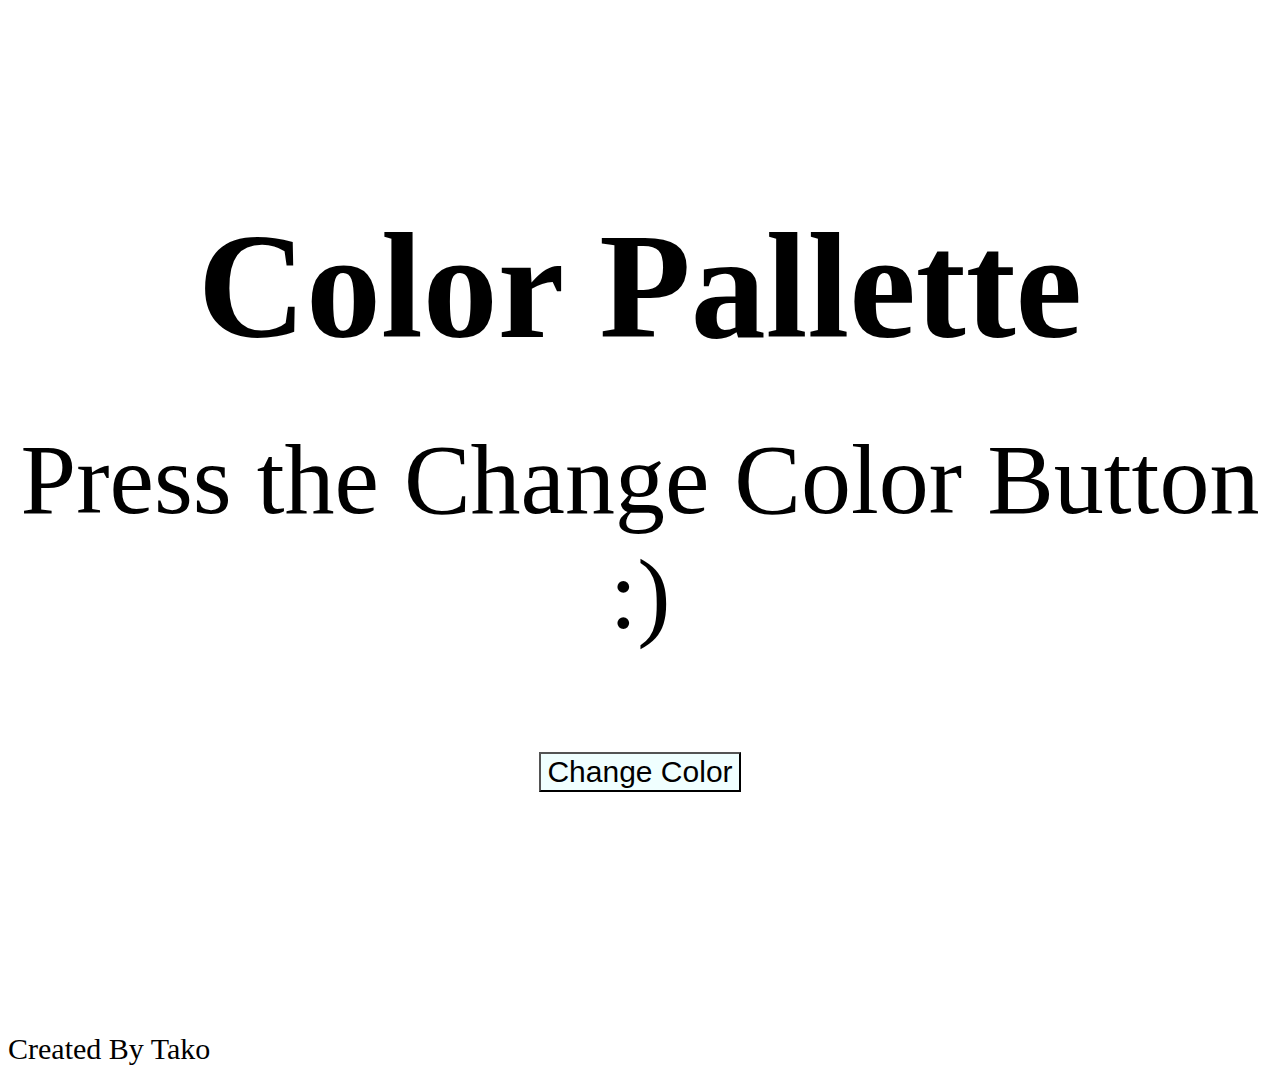
<file: 001Color Pallette/index.html>
<!DOCTYPE html>
<html lang="en">
<head>
    <meta charset="UTF-8">
    <meta http-equiv="X-UA-Compatible" content="IE=edge">
    <meta name="viewport" content="width=device-width, initial-scale=1.0">
    <title>Color Pallette</title>
    <link rel="stylesheet" href="style.css" >
</head>
<body id="color">

    <h3 class="color-text">Color Pallette</h3>
    <div id="input">Press the Change Color Button :)</div>
    <div class="btn-div">
    <button class="btn">Change Color</button>
    </div>

    <div class="tako">Created By Tako</div>

<script src="main.js"></script>

</body>
</html>
</file>
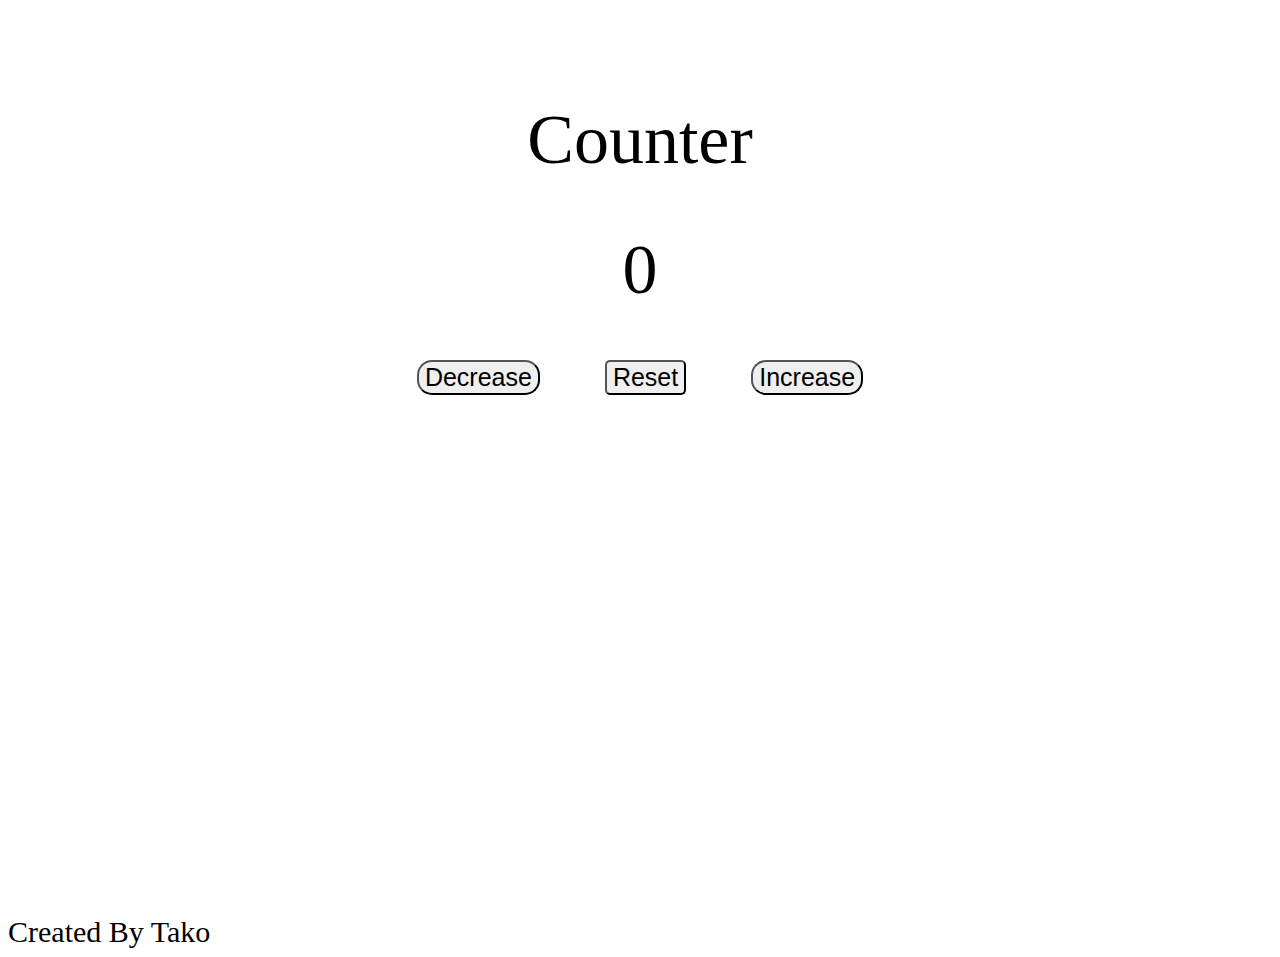
<file: 002Counter/index.html>
<!DOCTYPE html>
<html lang="en">
<head>
    <meta charset="UTF-8">
    <meta http-equiv="X-UA-Compatible" content="IE=edge">
    <meta name="viewport" content="width=device-width, initial-scale=1.0">
    <title>Counter</title>
    <link rel="stylesheet" href="style.css">
</head>
<body>

    <div class="header">Counter</div>

    <div id="value">0</div>

    <div id="container">

    <div>
        <button id="dec" class="btn btn-dec">Decrease</button>
    </div>

    <div>
        <button id="res" class="btn btn-res">Reset</button>
    </div>

    <div>
        <button id="inc" class="btn btn-inc">Increase</button>
    </div>

    </div>

    <div class="tako">Created By Tako</div>

    <script src="main.js"></script>
</body>
</html>
</file>
<file: 001Color Pallette/style.css>
.color-text{
    margin-top: 200px;
    margin-bottom: 50px;
    font-size: 150px;
    text-align: center;
}

#input{
    font-size: 100px;
    text-align: center;
}

.btn-div{
    margin-top: 100px;
    text-align: center;
}

.btn{
    background-color: azure;
    font-size: 30px;
}

.tako{
    margin-top: 240px;
    font-size: 30px;
}
</file>
<file: 002Counter/style.css>
.header{
    text-align: center;
    margin-top: 100px;
    font-size: 70px;
}

#value{
    text-align: center;
    margin-top: 50px;
    font-size: 70px;
}

#container{
    display: flex;
    justify-content: center;
    margin-top: 50px;
}

.btn{
    font-size: 25px;
}

.btn-dec{
    border-radius: 15px;
    margin-right: 65px;
    transition-duration: 0.4s;
}

.btn-res{
    border-radius: 5px;
    transition-duration: 0.4s;
}

.btn-inc{
    border-radius: 15px;
    margin-left: 65px;
    transition-duration: 0.4s;
}

.tako{
    font-size: 30px;
    margin-top: 520px;
}

#dec:hover{
    color: white;
    background-color: red;
}

#res:hover{
    background-color: antiquewhite;
}

#inc:hover{
    color: white;
    background-color: green;
}
</file>
